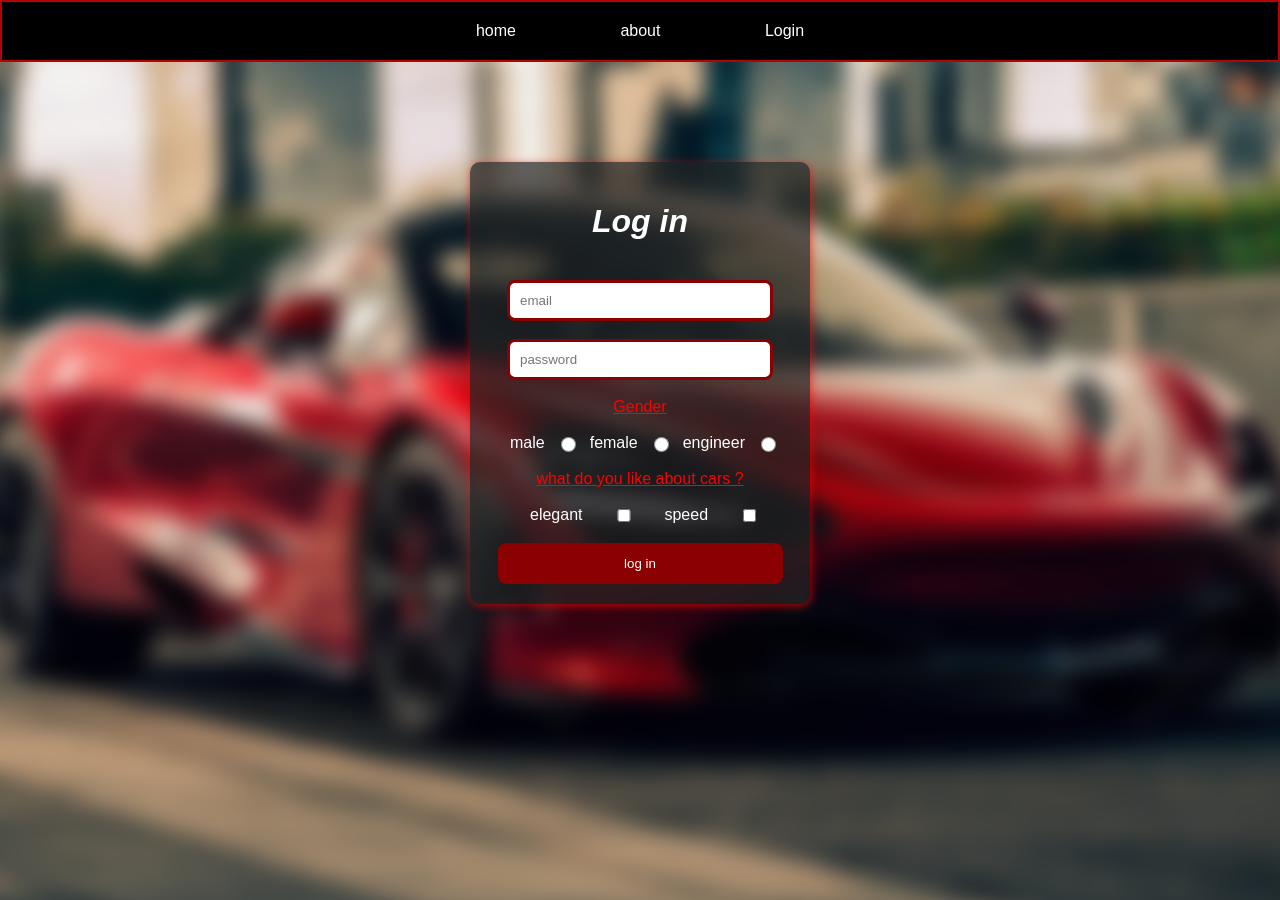
<file: index.html>
<!DOCTYPE html>
<html>
    <head>
        <title>log in</title>
        <link rel="stylesheet" href="style.css">
    </head>
    <body class="bdy">
        <div class="background-image">
        </div>
            <div class="nave">
                <a href="home.html">home</a>
                <a href="about.html">about</a>
                <a href="index.html">Login</a>
            </div>
        <font color="white">
        <div class="basee">
        <form action="home.html">
            <b><i><h1>Log in</h1></b></i>
            <br>
            <input type="email" placeholder="email" required><br>
            <br>    
            <input type="password" placeholder="password" required><br>
            <br>
            <div class="gen">
            </div>
            <font color="red"><u>
            <label>Gender</label></u></font><br> <br>
            <div class="rad">male<input type="radio" name="a" required>female<input type="radio"name="a" required>engineer<input type="radio" name="a"></div><br>
            <font color="red"><u>what do you like about cars ?</u></font> <br><br>
            <div class="age">
                elegant<input type="checkbox">speed<input type="checkbox">
            </div>
            <br>
            <input id="press" type="submit" value="log in">
        </form>
        </div>
        </font>
    </body>
</html>
</file>
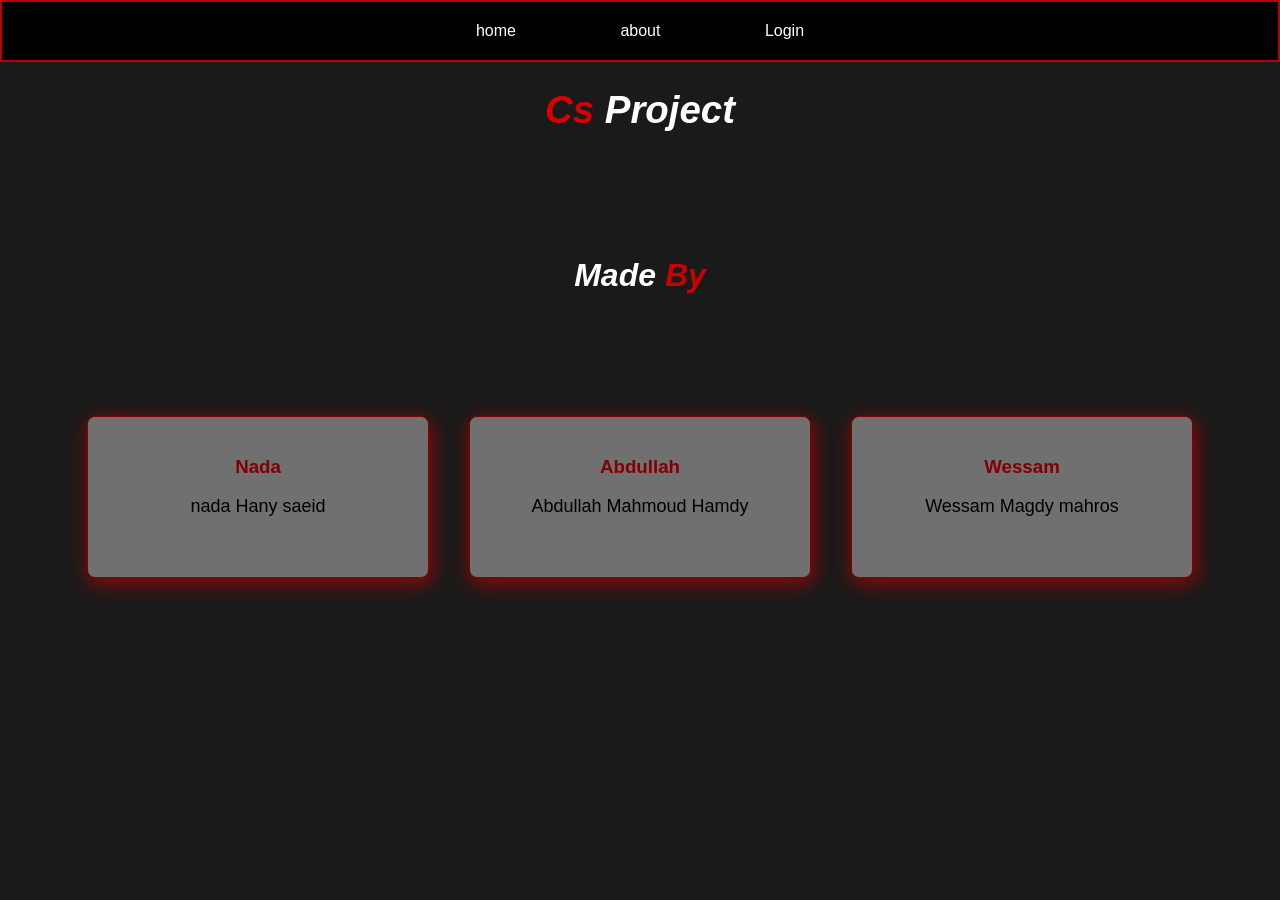
<file: about.html>
<!DOCTYPE html>
<html>
<head>
    <meta charset="UTF-8">
    <title>CS Project</title>
    <link rel="stylesheet" href="style.css">
</head>
<body class="abou">
<div class="nave">
            <a href="home.html">home</a>
            <a href="about.html">about</a>
            <a href="index.html">Login</a>
        </div>
    <header>
        <b><i>
        <h1>Cs <font color="white">Project</font></h1>
        </b>
    </header>
    <main>
        <b></b><h1><font color="white">Made</font> By</h1></b></i>
        <div class="features">
            <div class="box">
                <h3>Nada</h3>
                <p>nada Hany saeid</p>
            </div>
            <div class="box">
                <h3>Abdullah</h3>
                <p>Abdullah Mahmoud Hamdy</p>
            </div>
            
            <div class="box">
                <h3>Wessam</h3>
                <p>Wessam Magdy mahros</p>
            </div>
        </div>
    </main>
</body>
</html>
</file>
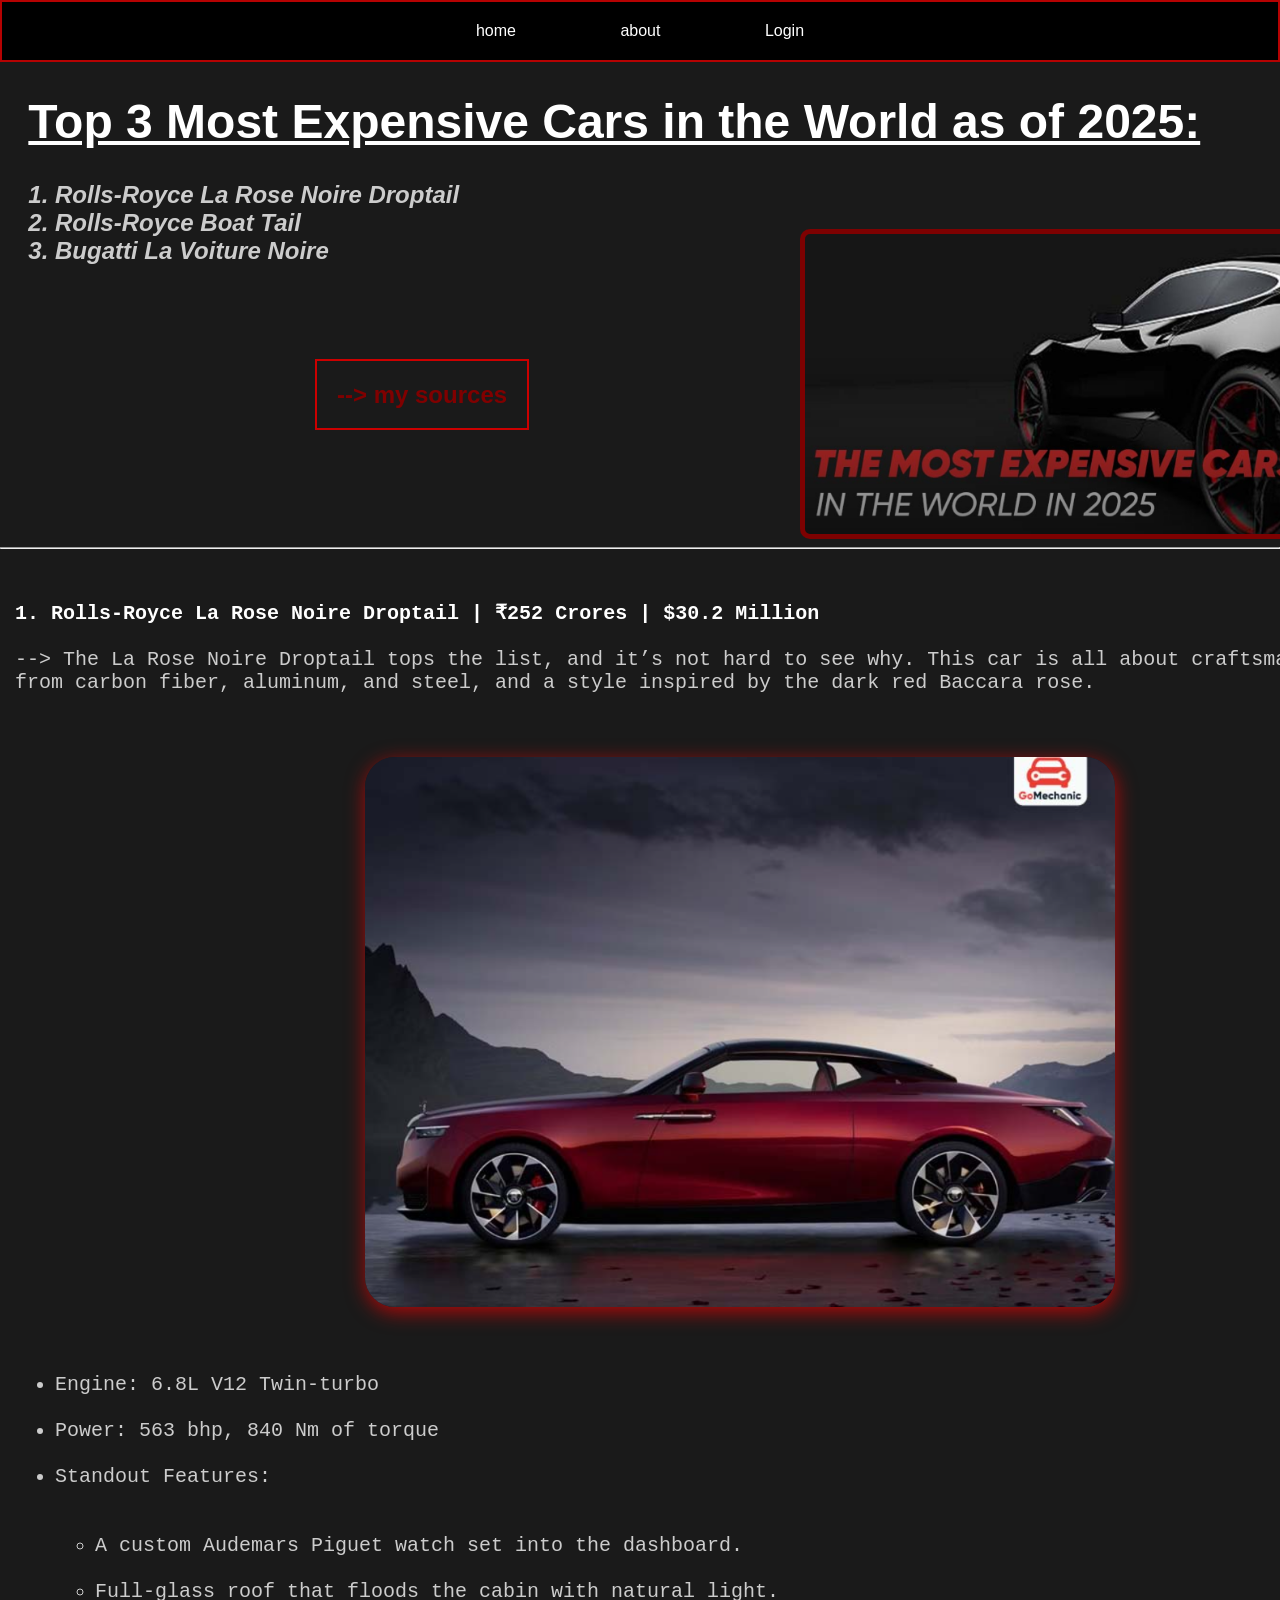
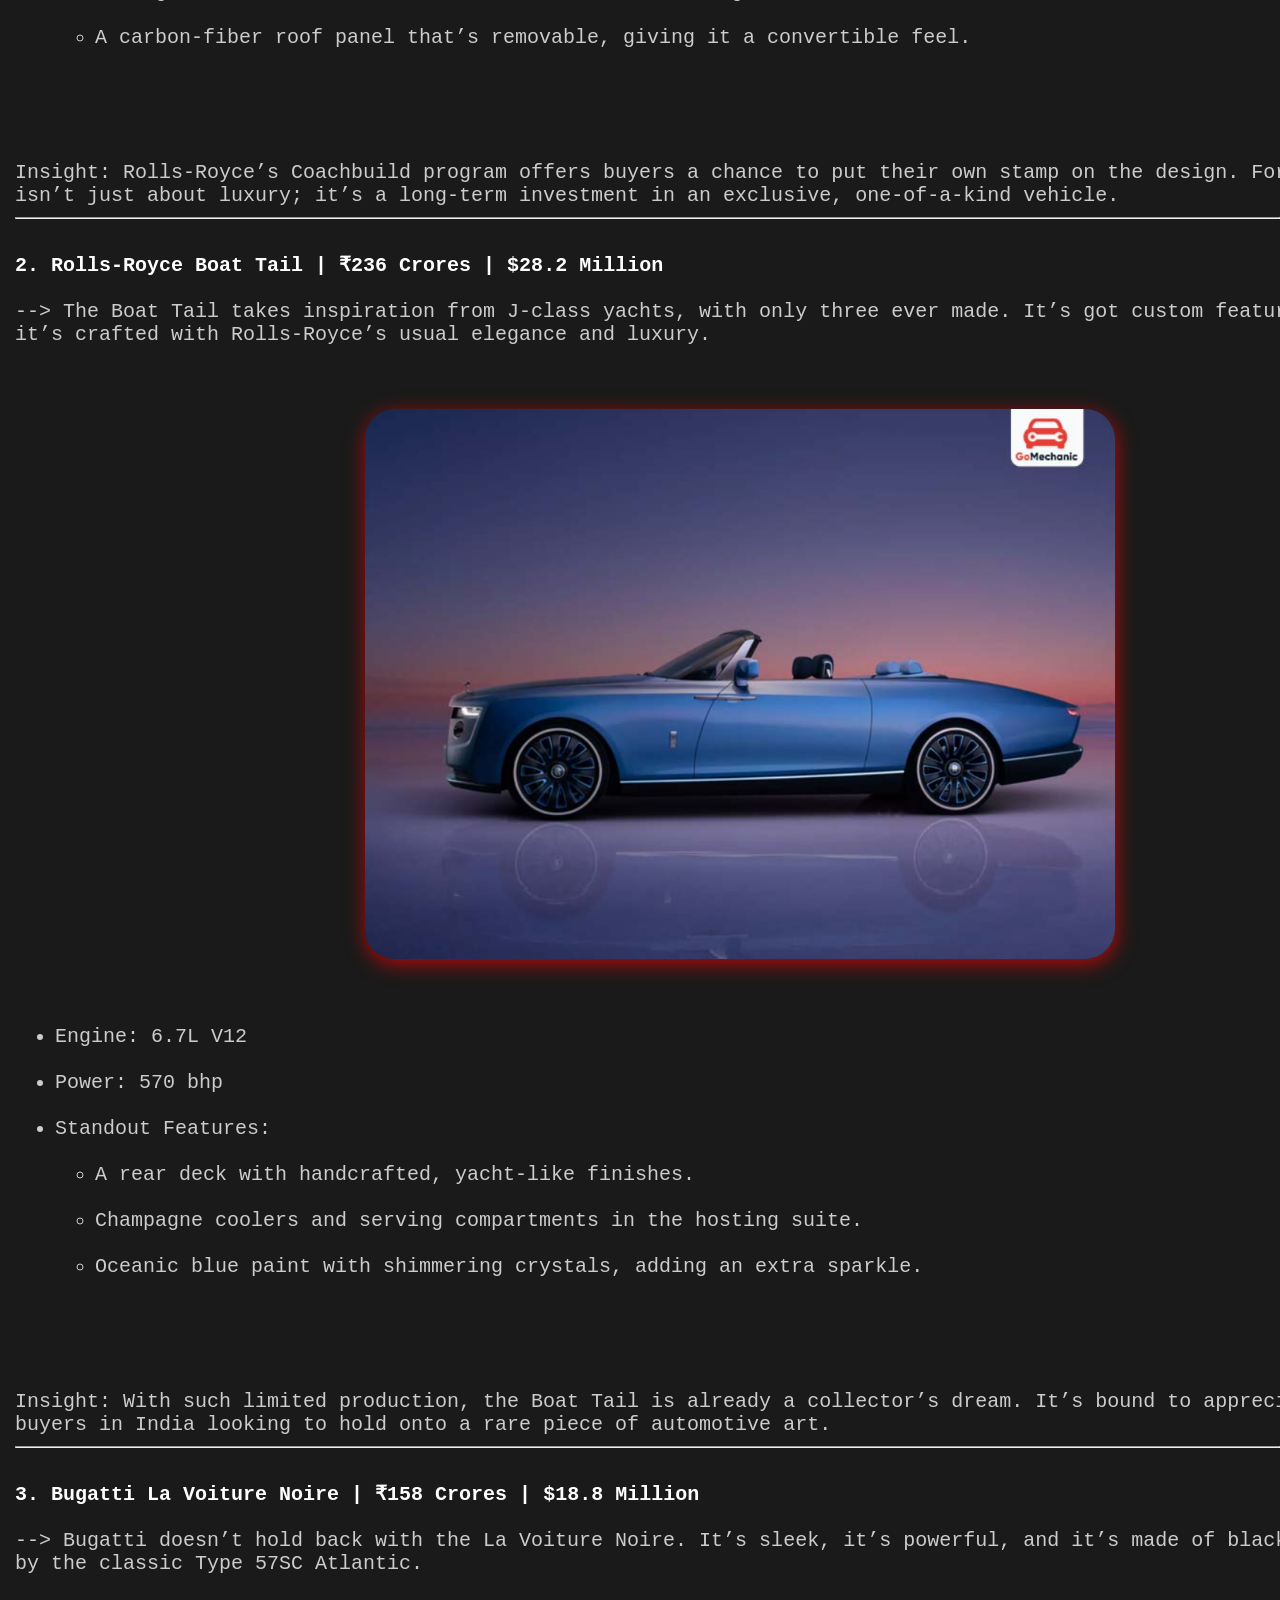
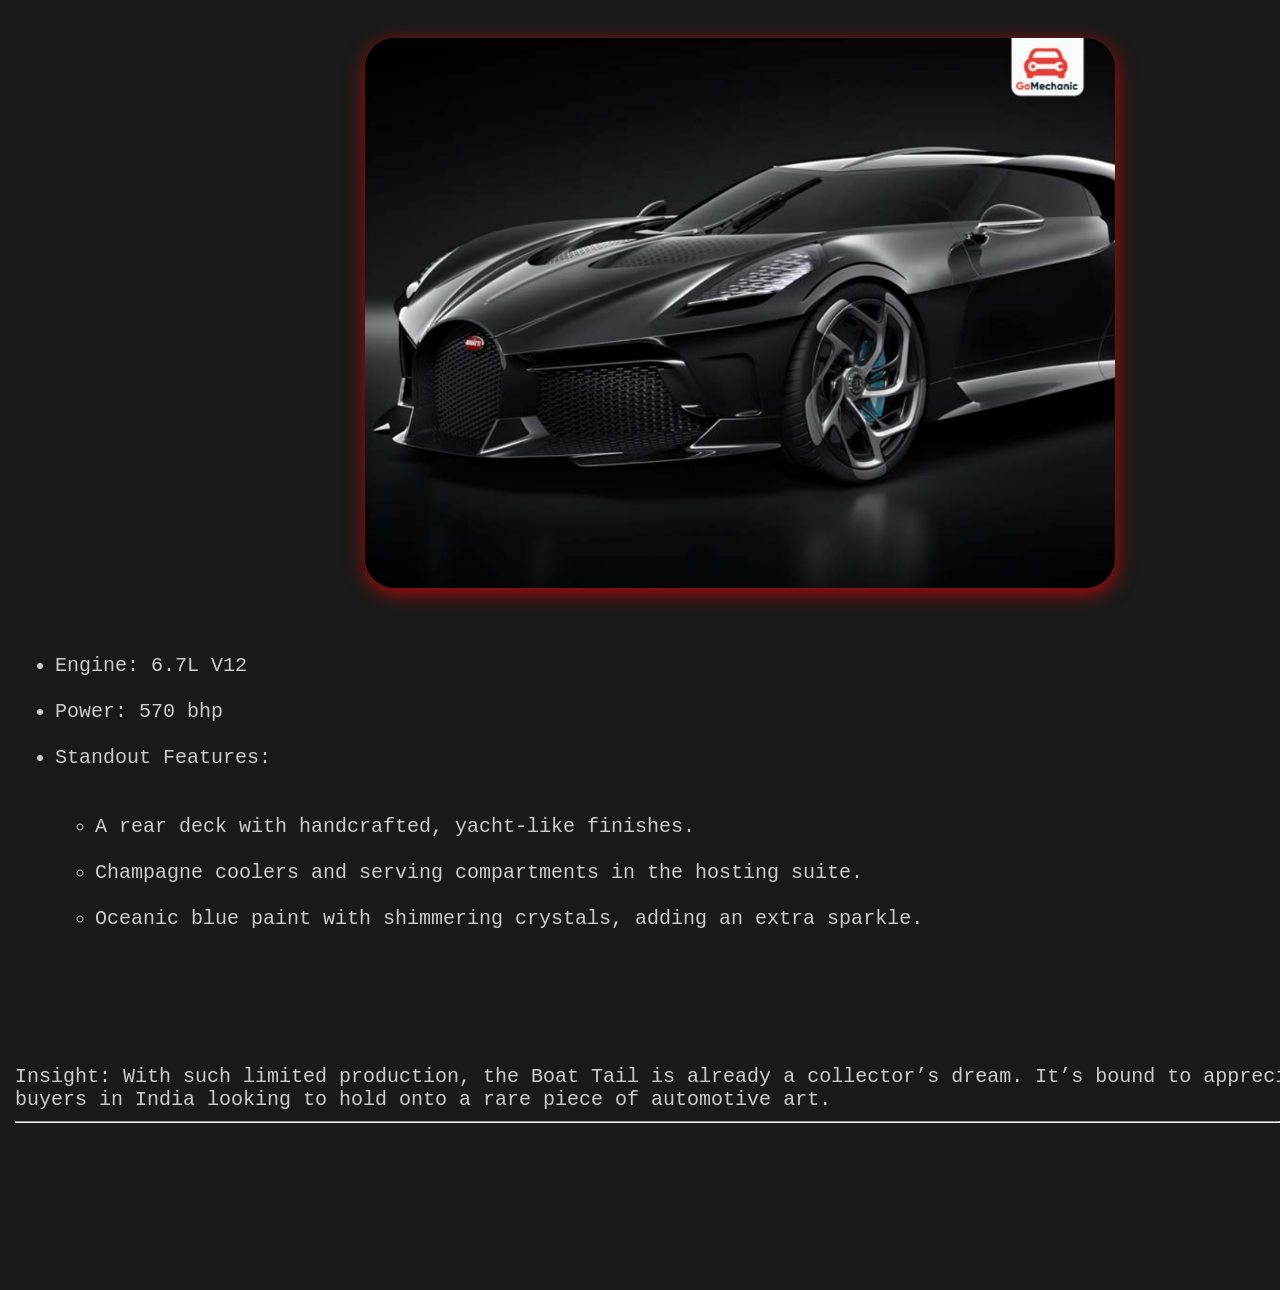
<file: home.html>
<!DOCTYPE html>
<html>
    <head>
        <title>log in</title>
        <link rel="stylesheet" href="style.css">
    </head>
    <body class="bgg">
        <div class="nave">
            <a href="home.html">home</a>
            <a href="about.html">about</a>
            <a href="index.html">Login</a>
        </div>
        <div class="fnt">
        <h1>&nbsp;<u>Top 3 Most Expensive Cars in the World as of 2025:</u></h1>
        <ol>
            <h4><font color="#CCCCCC">
                <i>
            <li>Rolls-Royce La Rose Noire Droptail</li>
            <li>Rolls-Royce Boat Tail</li>
            <li>Bugatti La Voiture Noire</li><br><br><br>
                </i>
                </font>
            </h4>
        </ol>
        <a class="lin" href="https://gomechanic.in/blog/most-expensive-car-in-the-world/" target="_blank"><b>--> my sources</b></a>
        </div>
        <div class="x">
        </div>
        <hr>
        <pre>
            <div class="fnt">
<b>1. Rolls-Royce La Rose Noire Droptail | ₹252 Crores | $30.2 Million</b>
<font color="#CCCCCC">
--> The La Rose Noire Droptail tops the list, and it’s not hard to see why. This car is all about craftsmanship, with a chassis crafted
from carbon fiber, aluminum, and steel, and a style inspired by the dark red Baccara rose.<br>
<div class="photo1">
    <a id="link" href="https://youtu.be/trtvfpG_Uak?si=acWV-gZVvxeAiDGM" target="_blank"></a>
</div>
<ul>
<li>Engine: 6.8L V12 Twin-turbo</li>
<li>Power: 563 bhp, 840 Nm of torque</li>
<li>Standout Features:
    <ul type="circle">
<li>A custom Audemars Piguet watch set into the dashboard.</li>
<li>Full-glass roof that floods the cabin with natural light.</li>
<li>A carbon-fiber roof panel that’s removable, giving it a convertible feel.</li>
</ul>
</li>
</ul>
Insight: Rolls-Royce’s Coachbuild program offers buyers a chance to put their own stamp on the design. For those in India, this car
isn’t just about luxury; it’s a long-term investment in an exclusive, one-of-a-kind vehicle.</font>
<hr>
<b>2. Rolls-Royce Boat Tail | ₹236 Crores | $28.2 Million</b>
<font color="#CCCCCC">
--> The Boat Tail takes inspiration from J-class yachts, with only three ever made. It’s got custom features like a hosting suite, and 
it’s crafted with Rolls-Royce’s usual elegance and luxury.<br>
<div class="photo2">
    <a id="link" href="https://youtu.be/tcysyKw1kIQ?si=QM7VW4heSXuhGFuk" target="_blank"></a>
</div>
<ul>
<li>Engine: 6.7L V12</li>
<li>Power: 570 bhp</li>
<li>Standout Features:
<ul type="circle"> 
<li>A rear deck with handcrafted, yacht-like finishes.</li>
<li>Champagne coolers and serving compartments in the hosting suite.</li>
<li>Oceanic blue paint with shimmering crystals, adding an extra sparkle.</li>
</ul>
</li>
</ul>
Insight: With such limited production, the Boat Tail is already a collector’s dream. It’s bound to appreciate, and it’s perfect for
buyers in India looking to hold onto a rare piece of automotive art.</font>
<hr>
<b>3. Bugatti La Voiture Noire | ₹158 Crores | $18.8 Million</b>
<font color="#CCCCCC">
--> Bugatti doesn’t hold back with the La Voiture Noire. It’s sleek, it’s powerful, and it’s made of black carbon fiber, inspired
by the classic Type 57SC Atlantic.<br>
<div class="photo3">
    <a id="link" href="https://www.youtube.com/watch?v=XYQEUVl-8ZA" target="_blank"></a>
</div>
<ul>
<li>Engine: 6.7L V12</li>
<li>Power: 570 bhp</li>
<li>Standout Features:
    <ul type="circle">
<li>A rear deck with handcrafted, yacht-like finishes.</li>
<li>Champagne coolers and serving compartments in the hosting suite.</li>
<li>Oceanic blue paint with shimmering crystals, adding an extra sparkle.</li>
    </ul>
</li>
</ul>
Insight: With such limited production, the Boat Tail is already a collector’s dream. It’s bound to appreciate, and it’s perfect for
buyers in India looking to hold onto a rare piece of automotive art.
<hr>
</font>
        </div></pre>
    </body>
</html>
</file>
<file: style.css>
body {
margin: 0;
padding: 0;
background-color: oklab(96.857% 0.00186 -0.00648);
font-family: 'Segoe UI', Tahoma, Geneva, Verdana, sans-serif;
}

.abou {
    background-color: #1A1A1A;
    text-align: center;
}

.bdy {
background-color: #9b0000;
}

.nave {
background-color: #000000;
text-align: center;
border: 2px solid rgb(181, 2, 2);
}

.nave a {
    display: inline-block;
    padding: 20px 50px;
    text-decoration: none;
    color: white;
}

.nave a:hover {
    color: black;
    background-color: white;
}

.basee {
    text-align: center;
    background-color: #242424b2;
    width: 300px;
    margin: 100px auto;
    padding: 20px;
    border-radius: 10px;
    box-shadow: 1px 2px 8px rgba(255, 0, 0, 0.666);
}

#press {
    background-color: #8B0000;
    color: white;
    width: 95%;
    cursor: pointer;
}

#press:hover {
    color: white;
    background-color: #420000;
}

.basee input {
    width: 80%;
    padding: 10px;
    border: 3px #8B0000 solid;
    border-radius: 8px;
    outline: none;
}

.x {
    margin-left: 800px;
    margin-top: -180px;
    height: 300px;
    width: 700px;
    border: 5px rgb(125, 1, 1) solid;
    background-image: url(expensive.png);
    background-position: right;
    background-size: cover;
    border-radius: 10px;
}

.photo1{
    width: 750px;
    height: 550px;
    background-image: url("1.png");
    background-size: cover;
    margin-left: 350px;
    margin-top: 40px;
    box-shadow: 1px 5px 20px rgba(255, 0, 0, 0.666);
    border-radius: 30px;
}

.photo2 {
    width: 750px;
    height: 550px;
    background-image: url("2.png");
    background-size: cover;
    margin-left: 350px;
    margin-top: 40px;
    box-shadow: 1px 5px 20px rgba(255, 0, 0, 0.666);
    border-radius: 30px;
}

.photo3 {
    width: 750px;
    height: 550px;
    background-image: url("3.png");
    background-size: cover;
    margin-left: 350px;
    margin-top: 40px;
    box-shadow: 1px 5px 20px rgba(255, 0, 0, 0.666);
    border-radius: 30px;
}

#link {
    display: block;
    width: 100%;
    height: 100%;
}


.lin {
    text-decoration: none;
    color: #800000;
    padding: 20px;
    border: #cc0000 2px solid;
    margin-left: 300px;
}

.lin:hover {
    background-color: #800000;
    color: white;
}

.fnt {
margin-left: 15px;
font-size: x-large;
color: white;
}

.bgg {
    background-color: #1A1A1A;
    background-size: cover;
}


header {
    font-size: larger;
    color: rgb(216, 0, 0);
}


main h1 {
    padding: 100px;
    color: #cc0000;
}

main p {
    font-size: 18px;
    margin-bottom: 40px;
}

.features {
    display: flex;
    justify-content: center;
    gap: 40px;
}

.box {
    background-color: #707070;
    border: 1px solid #840000;
    padding: 20px;
    width: 300px;
    border-radius: 8px;
    box-shadow: 2px 5px 20px rgba(184, 2, 2, 0.818);
}

.box h3 {
    color: #840000;
}

.box:hover {
    color: rgb(255, 255, 255);
    background-color: rgb(159, 0, 0);
}

.rad {
    display: flex;
    margin-left: 20px;
    justify-content: center;
    gap: 0px;
}

.age {
    display: flex;
    justify-content: center;
    margin-left: 40px;
}

.background-image {
            background-image: url("car.jpg");
            height: 100%;
            width: 100%;
            background-position: center;
            background-repeat: no-repeat;
            background-size: cover;
            filter: blur(10px);
            -webkit-filter: blur(10px);
            position: fixed;
            left: 0;
            right: 0;
            z-index: -1;
            transform: scale(1.1); 
        }
</file>
